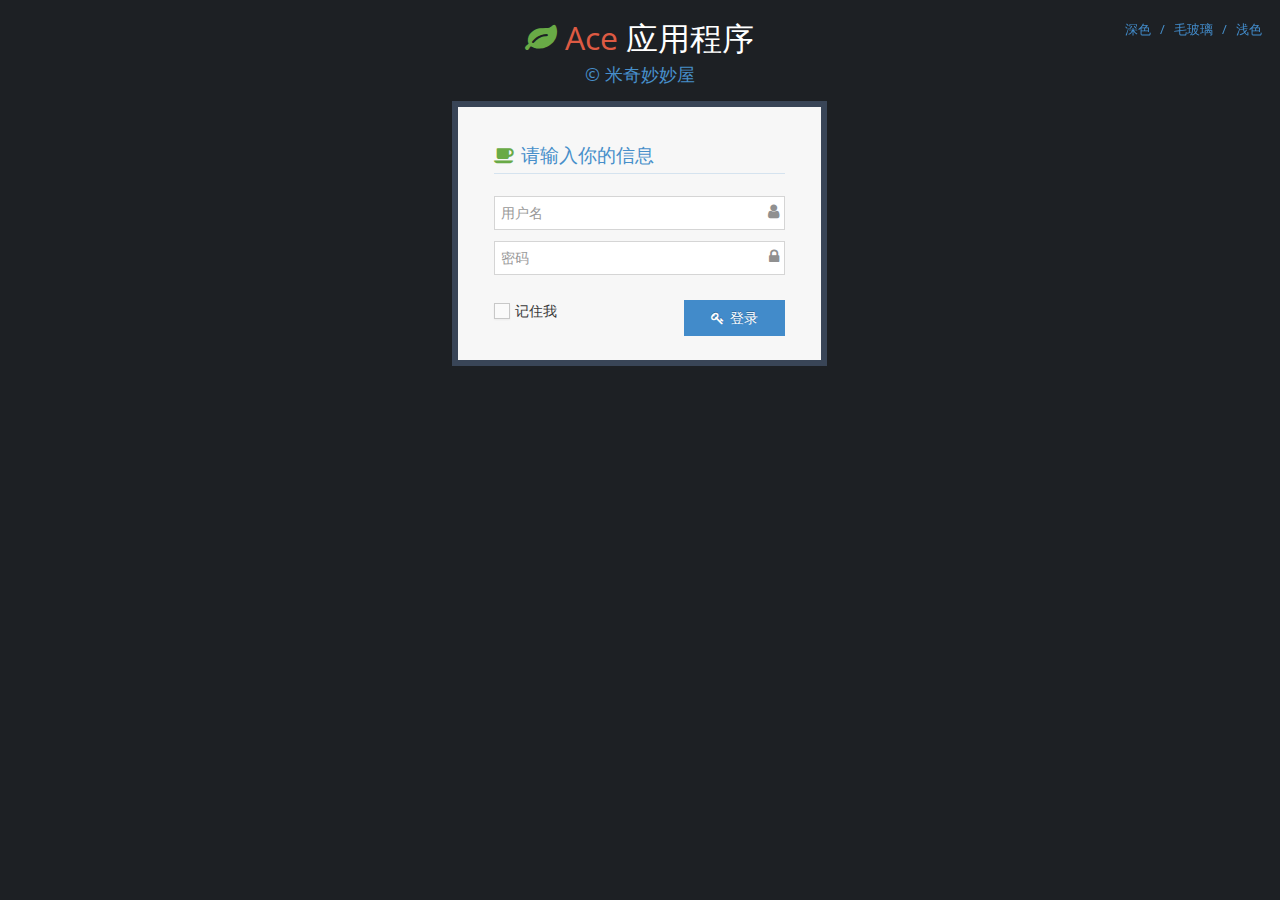
<file: jw_test_2/WebRoot/login.html>
<!DOCTYPE html>
<html lang="zh">
	<head>
		<meta http-equiv="X-UA-Compatible" content="IE=edge,chrome=1" />
		<meta charset="utf-8" />
		<title>登录页面 - Ace Admin</title>

		<meta name="description" content="User login page" />
		<meta name="viewport" content="width=device-width, initial-scale=1.0, maximum-scale=1.0" />

		<!-- bootstrap & fontawesome -->
		<link rel="stylesheet" href="assets/css/bootstrap.min.css" />
		<link rel="stylesheet" href="http://netdna.bootstrapcdn.com/font-awesome/4.0.3/css/font-awesome.min.css" />

		<!-- text fonts -->
		<link rel="stylesheet" href="http://fonts.googleapis.com/css?family=Open+Sans:400,300" />

		<!-- ace styles -->
		<link rel="stylesheet" href="assets/css/ace.min.css" />

		<!--[if lte IE 9]>
			<link rel="stylesheet" href="assets/css/ace-part2.min.css" />
		<![endif]-->
		<link rel="stylesheet" href="assets/css/ace-rtl.min.css" />

		<!--[if lte IE 9]>
		  <link rel="stylesheet" href="assets/css/ace-ie.min.css" />
		<![endif]-->

		<!-- HTML5 shim and Respond.js IE8 support of HTML5 elements and media queries -->

		<!--[if lt IE 9]>
		<script src="assets/js/html5shiv.js"></script>
		<script src="assets/js/respond.min.js"></script>
		<![endif]-->
	</head>
	<body class="login-layout">
		<div class="main-container">
			<div class="main-content">
				<div class="row">
					<div class="col-sm-10 col-sm-offset-1">
						<div class="login-container">
							<div class="center">
								<h1>
									<i class="ace-icon fa fa-leaf green"></i>
									<span class="red">Ace</span>
									<span class="white" id="id-text2">应用程序</span>
								</h1>
								<h4 class="blue" id="id-company-text">&copy; 米奇妙妙屋</h4>
							</div>

							<div class="space-6"></div>

							<div class="position-relative">
								<!-- 登录界面 -->
								<div id="login-box" class="login-box visible widget-box no-border">
									<div class="widget-body">
										<div class="widget-main">
											<h4 class="header blue lighter bigger">
												<i class="ace-icon fa fa-coffee green"></i>
												请输入你的信息
											</h4>

											<div class="space-6"></div>

											<form action="login" method="post">
												<fieldset>
													<label class="block clearfix">
														<span class="block input-icon input-icon-right">
															<input type="text" name="u.username" class="form-control" placeholder="用户名" />
															<i class="ace-icon fa fa-user"></i>
														</span>
													</label>

													<label class="block clearfix">
														<span class="block input-icon input-icon-right">
															<input type="password" name="u.pwd" class="form-control" placeholder="密码" />
															<i class="ace-icon fa fa-lock"></i>
														</span>
													</label>

													<div class="space"></div>

													<div class="clearfix">
														<label class="inline">
															<input type="checkbox" class="ace" />
															<span class="lbl"> 记住我</span>
														</label>
														
														<button type="submit" class="width-35 pull-right btn btn-sm btn-primary">
															<i class="ace-icon fa fa-key"></i>
															<span class="bigger-110">登录</span>
														</button>
													</div>

													<div class="space-4"></div>
												</fieldset>
											</form>
										</div><!-- /.widget-main -->
									</div><!-- /.widget-body -->
								</div><!-- /.login-box -->
							</div><!-- /.position-relative -->

							<div class="navbar-fixed-top align-right">
								<br />
								&nbsp;
								<a id="btn-login-dark" href="#">深色</a>
								&nbsp;
								<span class="blue">/</span>
								&nbsp;
								<a id="btn-login-blur" href="#">毛玻璃</a>
								&nbsp;
								<span class="blue">/</span>
								&nbsp;
								<a id="btn-login-light" href="#">浅色</a>
								&nbsp; &nbsp; &nbsp;
							</div>
						</div>
					</div><!-- /.col -->
				</div><!-- /.row -->
			</div><!-- /.main-content -->
		</div><!-- /.main-container -->

		<!-- basic scripts -->

		<!--[if !IE]> -->
		<script src="http://ajax.googleapis.com/ajax/libs/jquery/2.1.0/jquery.min.js"></script>

		<!-- <![endif]-->

		<!--[if IE]>
<script src="//ajax.googleapis.com/ajax/libs/jquery/1.11.0/jquery.min.js"></script>
<![endif]-->

		<!--[if !IE]> -->
		<script type="text/javascript">
			window.jQuery || document.write("<script src='assets/js/jquery.min.js'>"+"<"+"/script>");
		</script>

		<!-- <![endif]-->

		<!--[if IE]>
<script type="text/javascript">
 window.jQuery || document.write("<script src='assets/js/jquery1x.min.js'>"+"<"+"/script>");
</script>
<![endif]-->
		<script type="text/javascript">
			if('ontouchstart' in document.documentElement) document.write("<script src='assets/js/jquery.mobile.custom.min.js'>"+"<"+"/script>");
		</script>

		<!-- inline scripts related to this page -->
		<script type="text/javascript">
			jQuery(function($) {
			 $(document).on('click', '.toolbar a[data-target]', function(e) {
				e.preventDefault();
				var target = $(this).data('target');
				$('.widget-box.visible').removeClass('visible');//hide others
				$(target).addClass('visible');//show target
			 });
			});
			
			
			
			//you don't need this, just used for changing background
			jQuery(function($) {
			 $('#btn-login-dark').on('click', function(e) {
				$('body').attr('class', 'login-layout');
				$('#id-text2').attr('class', 'white');
				$('#id-company-text').attr('class', 'blue');
				
				e.preventDefault();
			 });
			 $('#btn-login-light').on('click', function(e) {
				$('body').attr('class', 'login-layout light-login');
				$('#id-text2').attr('class', 'grey');
				$('#id-company-text').attr('class', 'blue');
				
				e.preventDefault();
			 });
			 $('#btn-login-blur').on('click', function(e) {
				$('body').attr('class', 'login-layout blur-login');
				$('#id-text2').attr('class', 'white');
				$('#id-company-text').attr('class', 'light-blue');
				
				e.preventDefault();
			 });
			 
			});
		</script>
	</body>
</html>
</file>
